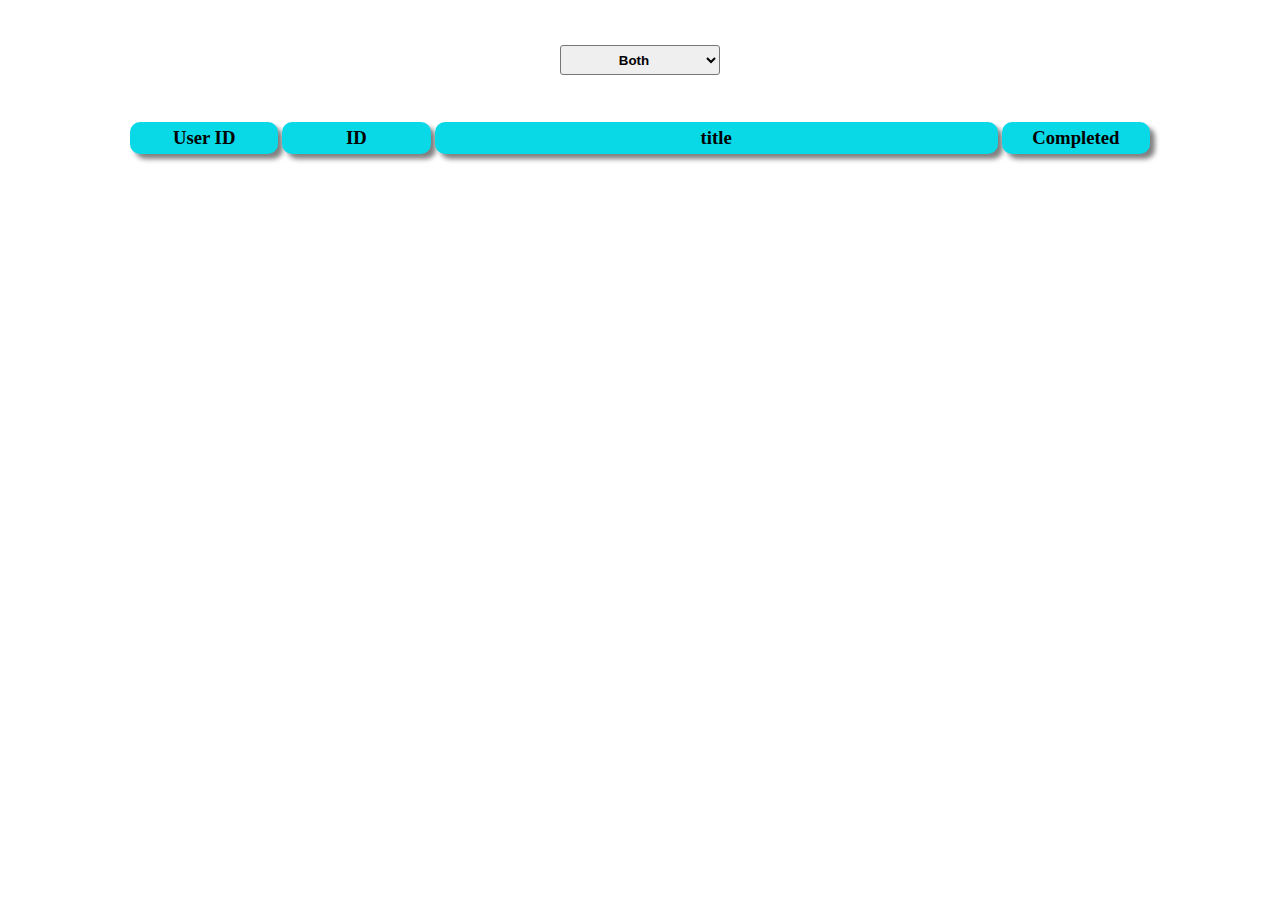
<file: assignments/Todo With JSON/index.html>
<!DOCTYPE html>
<html lang="en">

<head>
    <meta charset="UTF-8">
    <meta http-equiv="X-UA-Compatible" content="IE=edge">
    <meta name="viewport" content="width=device-width, initial-scale=1.0">
    <title>Fetch JSON Data</title>
    <link rel="stylesheet" href="./style.css">
</head>

<body>
    <div class="container">
        <select name="" id="dropdown">
            <option value="both">Both</option>
            <option value="completed">completed</option>
            <option value="pending">pending</option>
        </select>

        <div class="main">
            <div class="heading">
                <h3 id="uid">User ID</h3>
                <h3 id="id">ID</h3>
                <h3 id="title">title</h3>
                <h3 id="done">Completed</h3>
            </div>
        </div>
        <div class="output" id="answer">
        </div>
    </div>

    <script src="./script.js"></script>
</body>

</html>
</file>
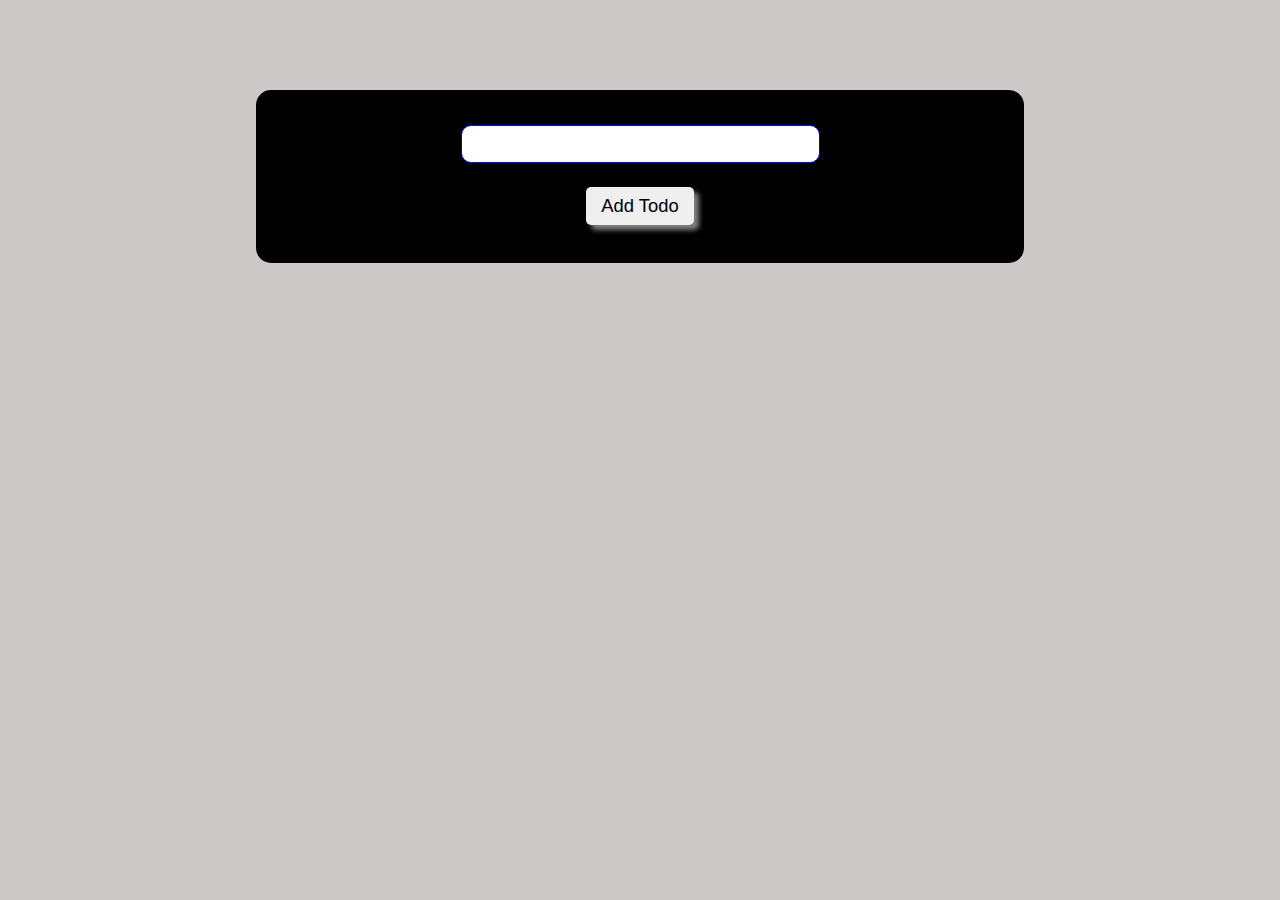
<file: assignments/todo_list/todo.html>
<html>
    <head>
        <title>Todo List</title>
        <link rel="stylesheet" href="./style.css">
    </head>
    <body>
        <div class="container">
            <input type='text' name='todo_input'>
            <button type='submit'>Add Todo</button>
            <div class='todos'></div>
        </div>
    </body>
    <script src='./script.js'></script>
</html>
</file>
<file: assignments/Todo With JSON/style.css>
*{
    margin: 0;
    padding: 0;
    box-sizing: border-box;
}

.container{
   text-align: center;
   margin: 0 auto;
   width: 80%;
}
#dropdown{
    width: 10rem;
    margin: 5vh auto;
    height: 30px;
    font-weight: 600;
    text-align: center;
    border-radius: 3px;
    cursor: pointer;
}
#dropdown:hover{
    background-color: black;
    color: #fff;
}

.output{
    display: flex;
    flex-direction: column;
}
.main div{
    display: flex;
}
.output div{
    display: flex;
}
#uid, #id, #done{
    flex: 1;
    background-color: rgb(9, 216, 231);
    margin: 2px;
    padding: 5px;
    border-radius: 10px;
    box-shadow: 5px 5px 5px grey;
    cursor: pointer;
}
#title{
    flex: 4;
    background-color: rgb(9, 216, 231);
    margin: 2px;
    padding: 5px;
    border-radius: 10px;
    box-shadow: 5px 5px 5px grey;
    cursor: pointer;
}

.rows:hover{
    background-color: #000;
    color: #fff;
    border-radius: 15px;
}

.rows{
    display: flex;
    margin: 5px;
}
.rows h4{
    margin: 5px;
    border-radius: 10px;
    cursor: pointer;
    /* background-color: rgb(217, 223, 223); */
}
.rows h4:nth-child(1){
    flex: 1;
}
.rows h4:nth-child(2){
    flex: 1;
}
.rows h4:nth-child(3){
    flex: 4;
}
.rows h4:nth-child(4){
    flex: 1;
}
</file>
<file: assignments/todo_list/style.css>
*{
    margin: 0;
    padding: 0;
    box-sizing: border-box;
}

body{
    background-color: rgb(206, 201, 201);
}

.container{
    display: flex;
    flex-direction: column;
    margin-top: 10vh;
    padding: 25px;
    width: 60%;
    margin: 10vh auto 4vh auto;
    background-color: black;
    text-align: center;
    border-radius: 15px;
}
.container input{
    width: 50%;
    padding: 5px;
    font-size: 1.4rem;
    letter-spacing: 1px;
    font-weight: 550;
    margin: 10px auto;
    text-align: center;
    border-radius: 10px;
    border: 1px solid blue;
}
.container button{
    padding: 8px 15px;
    font-size: 1.15rem;
    border-radius: 5px;
    outline: none;
    border: none;
    margin: 1.5vh auto;
    cursor: pointer;
    box-shadow: 5px 5px 5px grey;
}
.container button:hover{
    background-color: #000;
    color: #fff;
    border: 1px solid #fff;
}

p{
    color: #fff;
    font-size: 1.25rem;
    letter-spacing: 2px;
    font-weight: bold;
    margin: 1vh auto;
}

p:hover{
    color: yellow;
    cursor: pointer;
}

@media screen and (max-width:660px){
    body{
        background-color: rgb(142, 144, 146);
    }
    .container{
        width: 98%;
    }
    .container input{
        width: 90%;
    }
}
</file>
